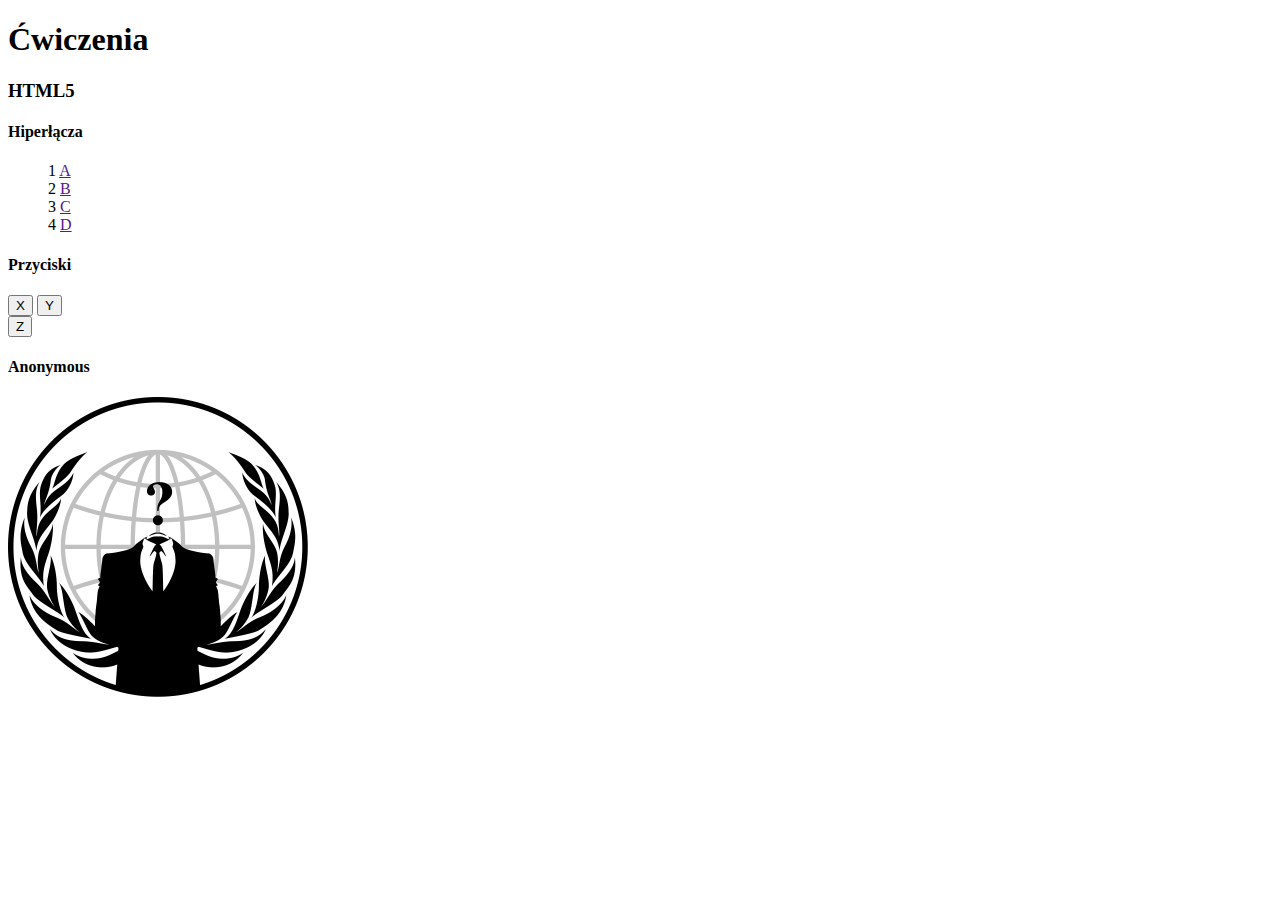
<file: Desktop/kurs-front-end/elementy/index.html>
<!DOCTYPE html>
<html lang="en">
<head>
   <style>
       img{
          height: 300px;
           width: 300px;
       }
    </style>
    <meta charset="UTF-8">
    <title>Document</title>
</head>
<body>
<header>
    <h1>Ćwiczenia</h1>
    <h3>HTML5</h3>
</header>
<h4>Hiperłącza</h4>
<ul>
    1 <a href="">A</a><br>
    2 <a href="">B</a><br>
    3 <a href="">C</a><br>
    4 <a href="">D</a><br>
</ul>
<h4>Przyciski</h4>
<button type="button">X</button>
<button type="button">Y</button><br>
<button type="button">Z</button><br>
<h4>Anonymous</h4>
<img src="Anonymous_emblem.svg.png" alt="">
</body>
</html>
</file>
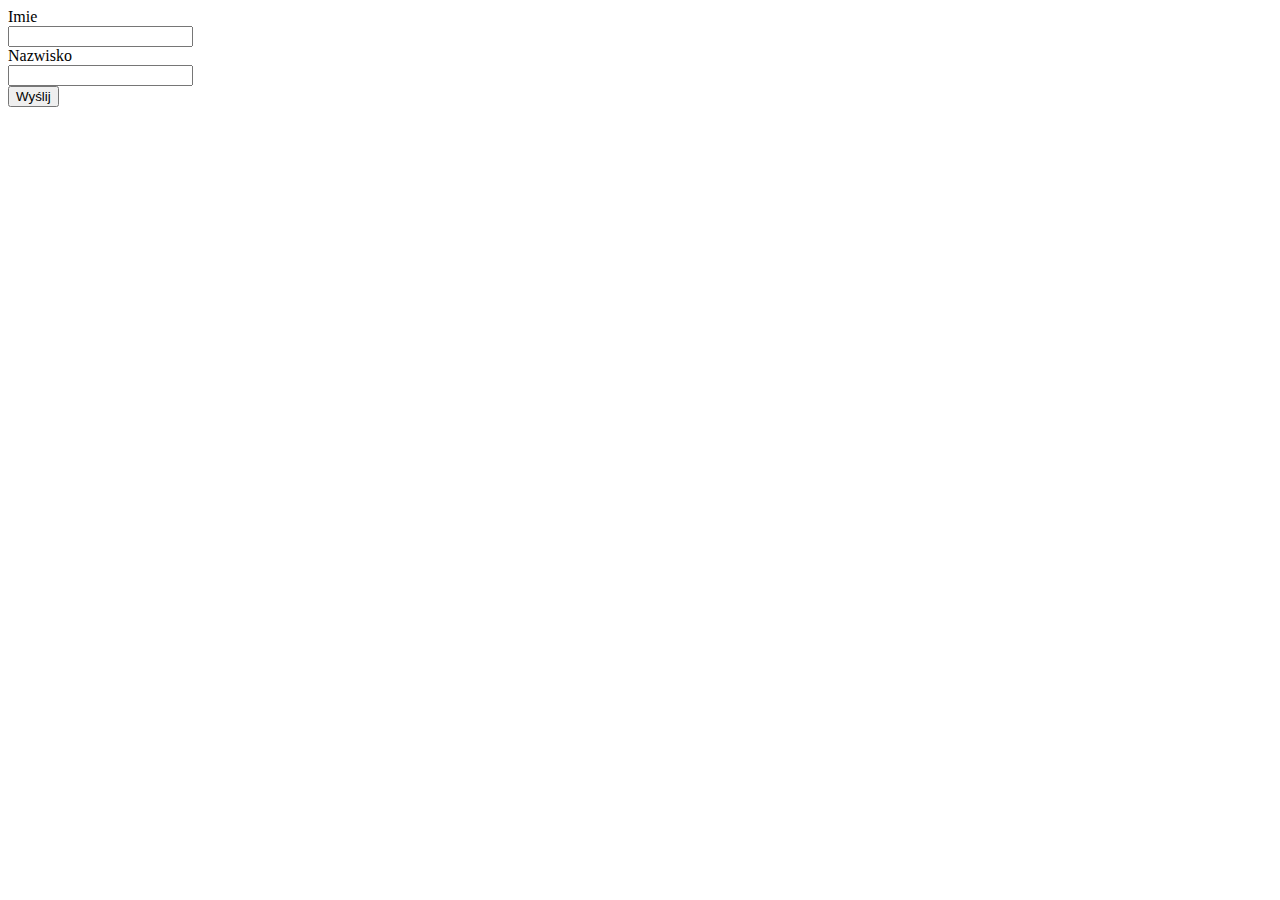
<file: Desktop/kurs-front-end/form/index.html>
<!DOCTYPE html>
<html lang="en">
<head>
    <meta charset="UTF-8">
    <title>Form</title>
</head>
<body>
    <form>
        Imie <br>
        <input type="text" name="imie">  <br>
        Nazwisko <br>
        <input type="text" name="nazwisko"> <br>
        <button>Wyślij</button>
    </form>
</body>
</html>
</file>
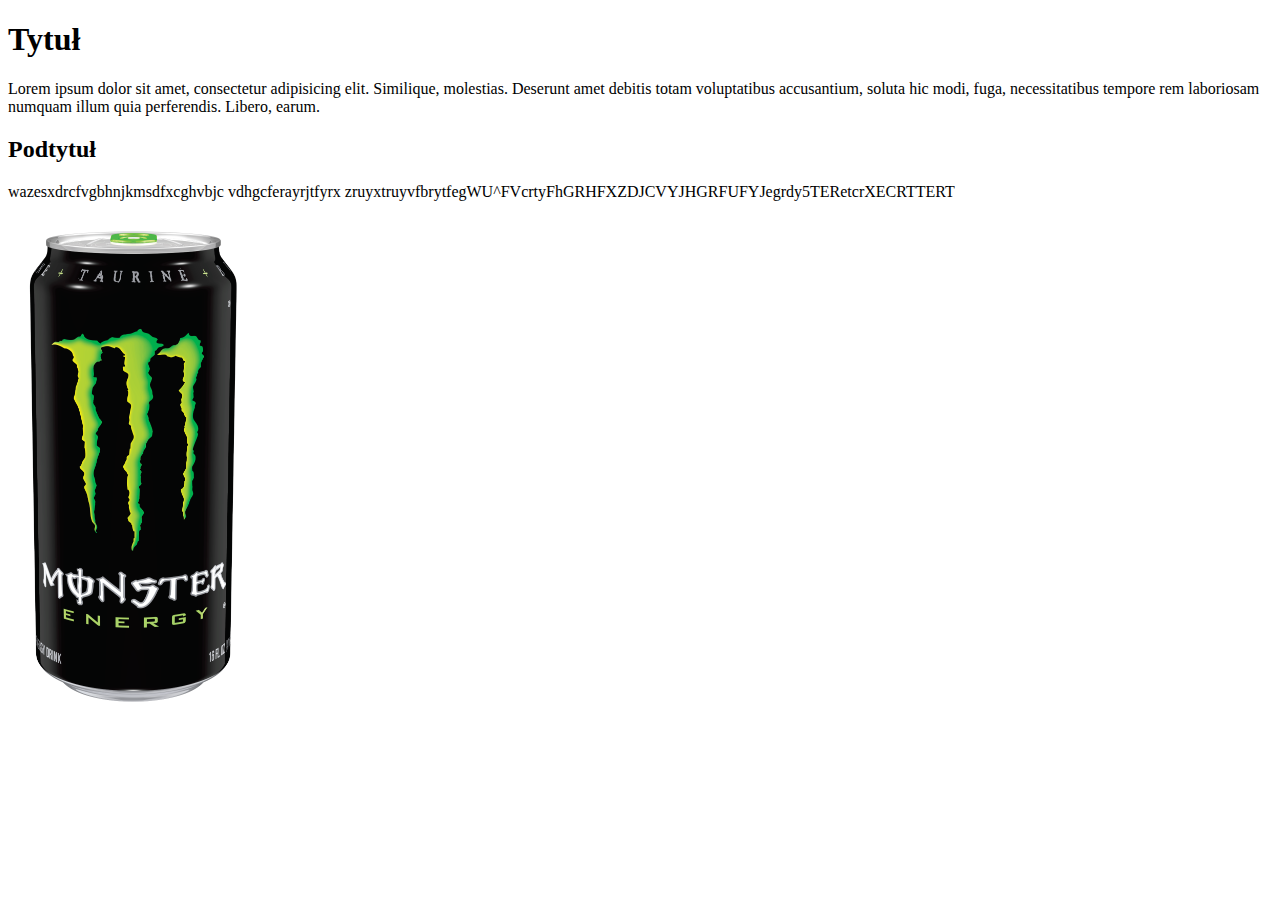
<file: Desktop/kurs-front-end/komentarze/index.html>
<!DOCTYPE html>
<html lang="en">
<head>
    <style>
    img{
        height: 500px;
        width: 250px;
        }
    </style>
    <meta charset="UTF-8">
    <title>Document</title>
</head>
<body>
  <article>
  <!-- tytuł -->
   <h1>Tytuł</h1>
   <!-- paragraf -->
   <p>Lorem ipsum dolor sit amet, consectetur adipisicing elit. Similique, molestias. Deserunt amet debitis totam voluptatibus accusantium, soluta hic modi, fuga, necessitatibus tempore rem laboriosam numquam illum quia perferendis. Libero, earum.</p>
   <!-- podtytuł -->
   <h2>Podtytuł</h2>
   <!-- drugi paragraf -->
   <p>wazesxdrcfvgbhnjkmsdfxcghvbjc vdhgcferayrjtfyrx zruyxtruyvfbrytfegWU^FVcrtyFhGRHFXZDJCVYJHGRFUFYJegrdy5TERetcrXECRTTERT</p>
   <!-- monster -->
    <img src="monsterek.png" alt="">
   </article>
</body>
</html>
</file>
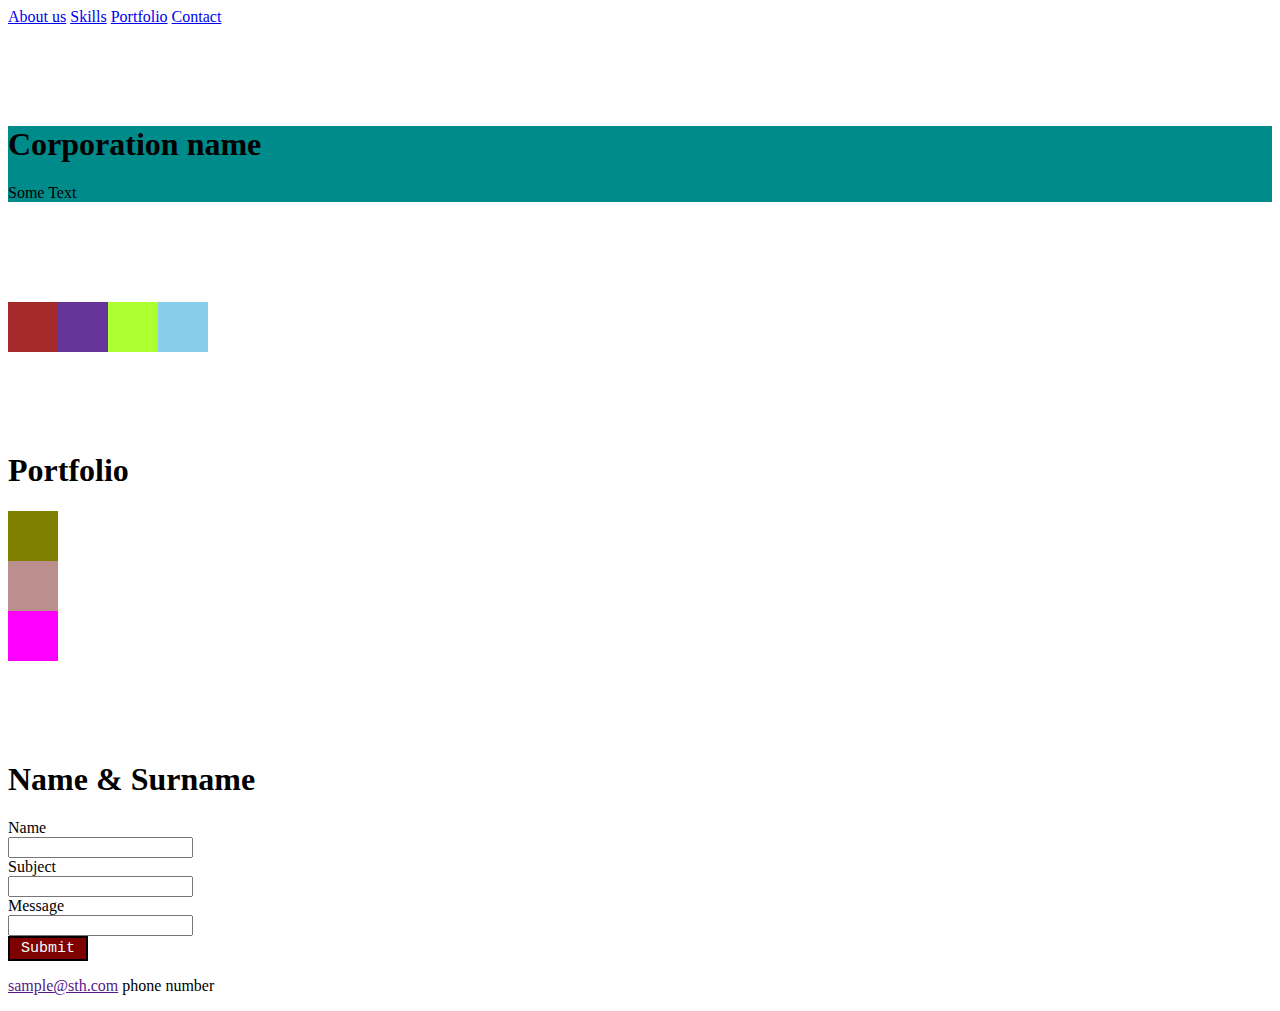
<file: Desktop/kurs-front-end/menu/index.html>
<!DOCTYPE html>
<html lang="en">
<head>
    <meta charset="UTF-8">
    <title>Document</title>
    <link rel="stylesheet" href="style.css">
</head>
<body>
<a href="#about">About us</a>
<a href="#skills">Skills</a>
<a href="#portfolio">Portfolio</a>
<a href="#contact">Contact</a>
<section id="about">
    <h1>Corporation name</h1>
    <p>Some Text</p>
</section>
<section id="skills">
    <div id="a"></div>
    <div id="b"></div>
    <div id="c"></div>
    <div id="d"></div>
</section>
<section id="portfolio">
    <h1>Portfolio</h1>
    <div id="x"></div>
    <div id="y"></div>
    <div id="z"></div>
</section>
<section id="contact">
    <h1>Name & Surname</h1>
    <form>
        Name<br>
        <input type="text"><br>
        Subject<br>
        <input type="text"><br>
        Message<br>
        <input type="text"><br>
        <button type="button" >Submit</button>
    </form>
    <footer>
    <p><a href="">sample@sth.com</a> phone number</p>
    </footer>
</section>
</body>
</html>
</file>
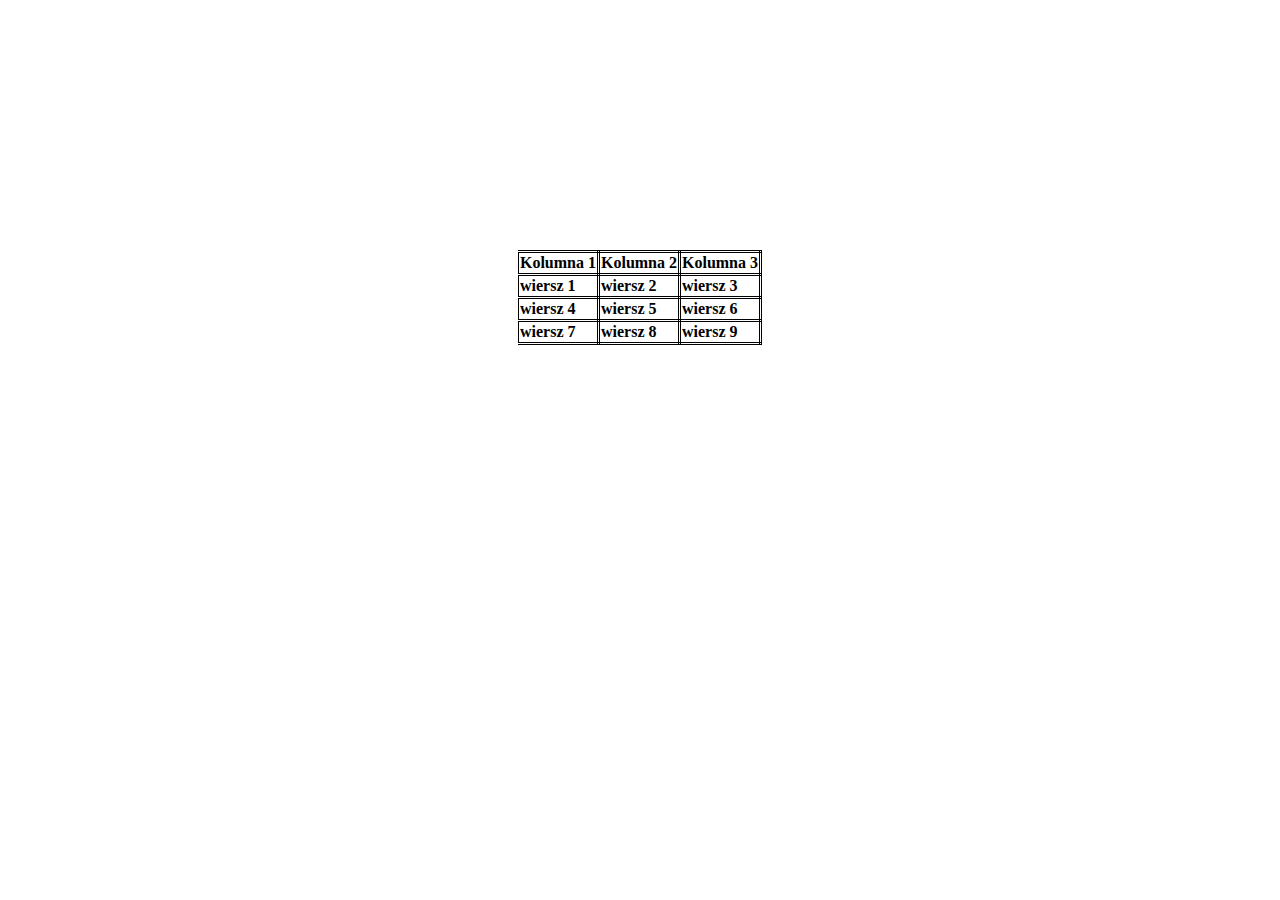
<file: Desktop/kurs-front-end/tabela/index.html>
<!DOCTYPE html>
<html lang="en">
<head>
    <meta charset="UTF-8">
    <title>Document</title>
    <style>
        #tabela{
            margin-top: 250px;
            border-style: double;
            border: 1px solid black;
            border-collapse: collapse;
            
        }
        #top{
            font-weight: bold;
        }
        tr, th{
           border-style: double;
           border-collapse: collapse; 
           border-left: 1px solid black;
           text-align: left;
        }
        
    </style>
</head>
<body>
   <center>
        <table id="tabela">
        <tr id="top">
            <th>Kolumna 1</th>
            <th>Kolumna 2</th>
            <th>Kolumna 3</th>
        </tr>
        <tr>
            <th>wiersz 1</th>
            <th>wiersz 2</th>
            <th>wiersz 3</th>
        </tr>
        <tr>
            <th>wiersz 4</th>
            <th>wiersz 5</th>
            <th>wiersz 6</th>
        </tr>
        <tr>
            <th>wiersz 7</th>
            <th>wiersz 8</th>
            <th>wiersz 9</th>
        </tr>

    </table>
    </center>
</body>
</html>
</file>
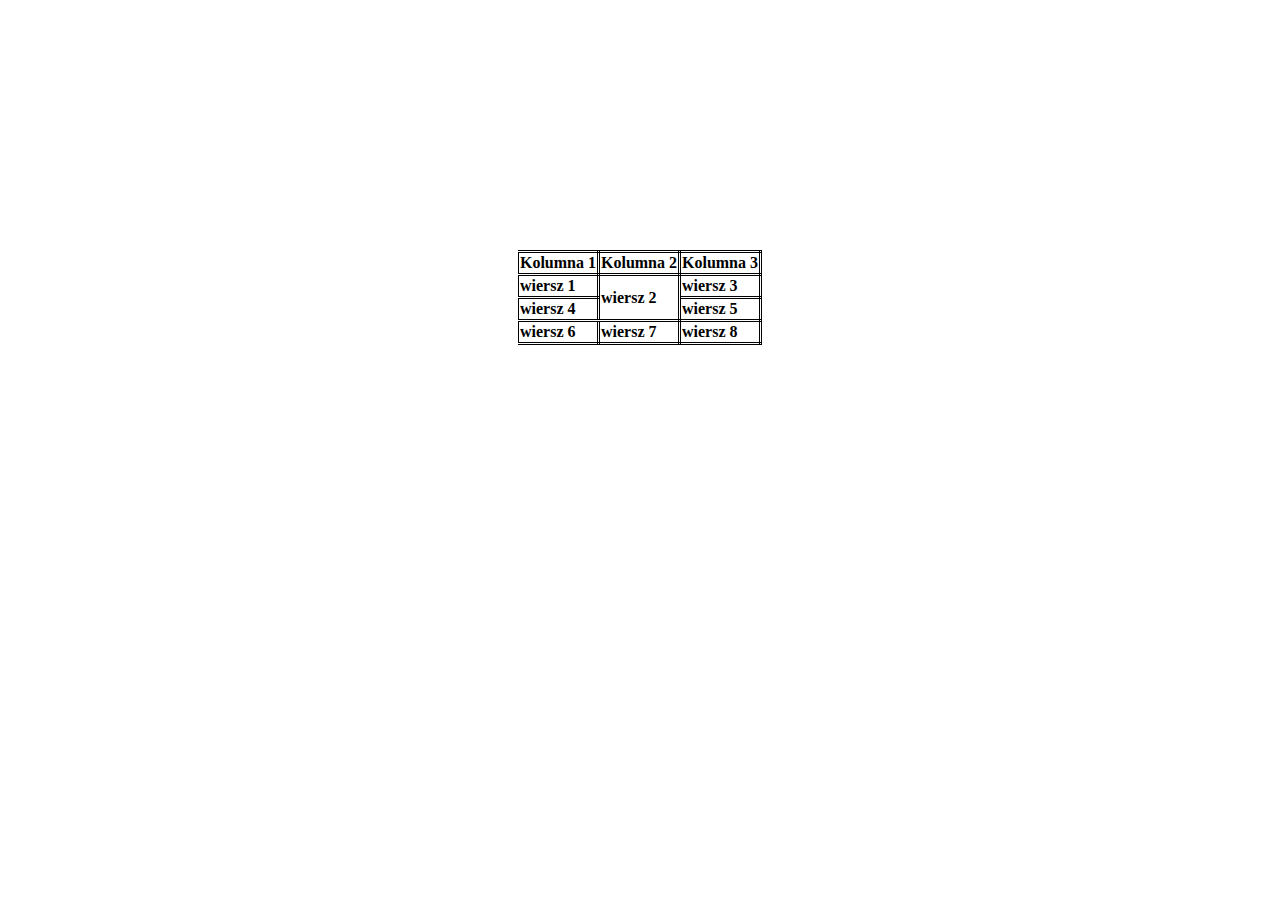
<file: Desktop/kurs-front-end/tabela2/index.html>
<!DOCTYPE html>
<html lang="en">
<head>
    <meta charset="UTF-8">
    <title>Document</title>
    <style>
        #tabela{
            margin-top: 250px;
            border-style: double;
            border: 1px solid black;
            border-collapse: collapse;
            
        }
        #top{
            font-weight: bold;
        }
        tr, th{
           border-style: double;
           border-collapse: collapse; 
           border-left: 1px solid black;
           text-align: left;
        }
        
    </style>
</head>
<body>
   <center>
        <table id="tabela">
        <tr id="top">
            <th>Kolumna 1</th>
            <th>Kolumna 2</th>
            <th>Kolumna 3</th>
        </tr>
        <tr>
            <th>wiersz 1</th>
            <th rowspan="2">wiersz 2</th>
            <th>wiersz 3</th>
        </tr>
        <tr>
            <th>wiersz 4</th>
            <th>wiersz 5</th>
        </tr>
        <tr>
            <th>wiersz 6</th>
            <th>wiersz 7</th>
            <th>wiersz 8</th>
        </tr>

    </table>
    </center>
</body>
</html>
</file>
<file: Desktop/kurs-front-end/menu/style.css>
#about{
    margin-top: 100px;
    background-color: darkcyan;
}
#skills{
    margin-top: 100px;
}
#portfolio{
    margin-top: 100px;
}
#contact{
    margin-top: 100px;
}
#a{
    width: 50px;
    height: 50px;
    background-color: brown;
    float: left;
}
#b{
    width: 50px;
    height: 50px;
    background-color: rebeccapurple;
    margin-left: 50px;
}
#c{
    width: 50px;
    height: 50px;
    background-color: greenyellow;
    margin-left: 100px;
    margin-top: -50px
}
#d{
    width: 50px;
    height: 50px;
    background-color: skyblue;
    margin-left: 150px;
    margin-top: -50px
}
#x{
    width: 50px;
    height: 50px;
    background-color: olive;
}
#y{
    width: 50px;
    height: 50px;
    background-color: rosybrown;
}
#z{
    width: 50px;
    height: 50px;
    background-color: magenta;
}
button{
    font-family: monospace;
    font-size: 15px;
    background-color: maroon;
    border-style: double;
    color: azure;
    height: 25px;
    width: 80px;
}
</file>
